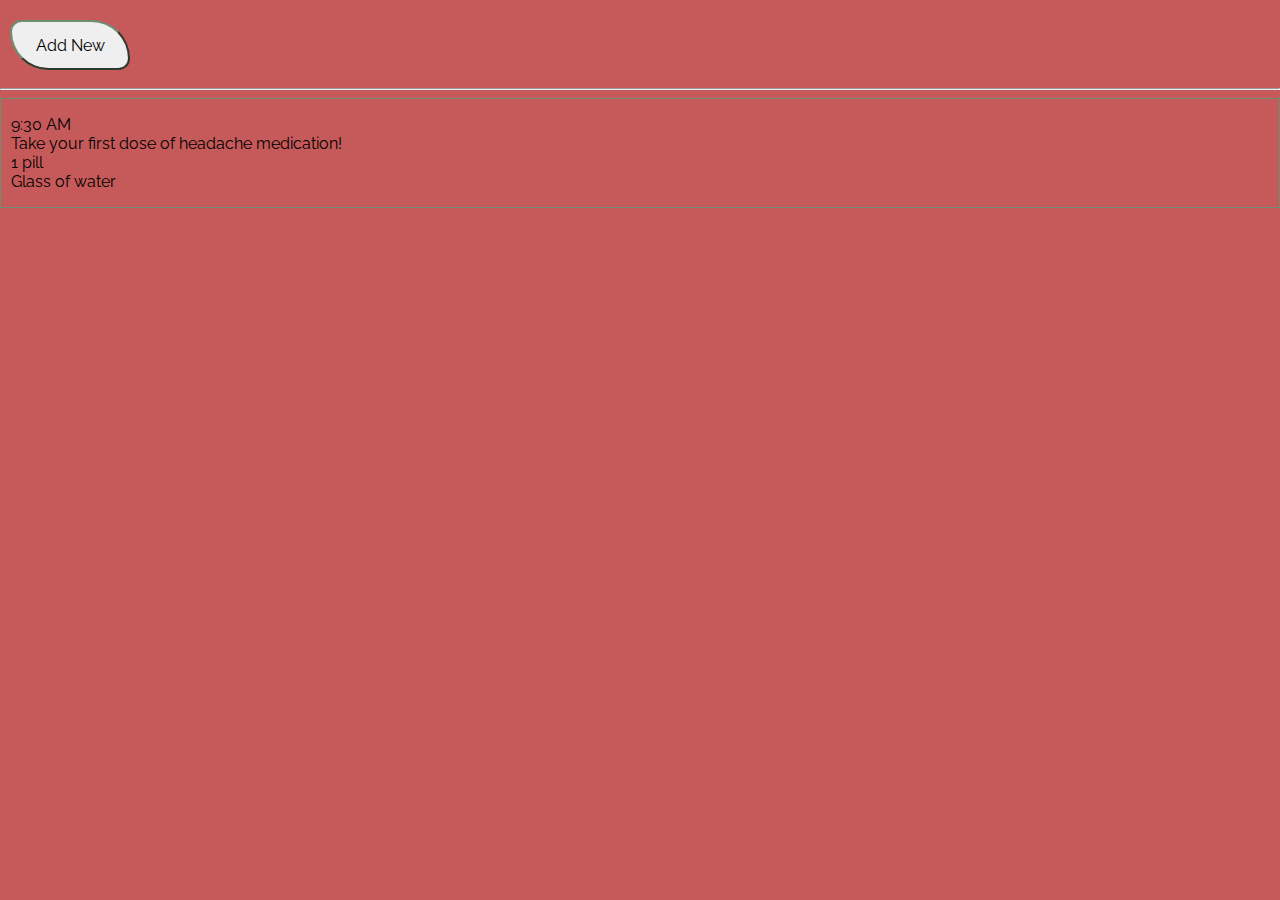
<file: meds.html>
<!DOCTYPE html>
<html lang="en">
<head>
    <title>MedMe</title>
    <!-- META -->
    <meta charset="utf-8">
    <meta name="viewport" content="initial-scale=1.0, user-scalable=no, width=device-width, maximum-scale=1.0" />
    <meta name="apple-mobile-web-app-capable" content="yes" />
    <meta name="apple-mobile-web-app-status-bar-style" content="black" />
    
    <!-- CSS -->
    <link rel="stylesheet" href="normalize.css">
    <link rel="stylesheet" href="style.css">
    <link href="https://fonts.googleapis.com/css?family=Raleway" rel="stylesheet">

    
    <!--ICONS-->
    
    <link rel="apple-touch-icon" sizes="180x180" href="/images/apple-touch-icon.png">
    <link rel="manifest" href="/images/manifest.json">
    <link rel="mask-icon" href="/images/safari-pinned-tab.svg" color="#5bbad5">
    <meta name="theme-color" content="#ffffff">

</head>
<body onload="pageSetUp(); readData();">
    
    <div class="wrapper">     
       
        <button type="button" name="list_btn" class="medButton" id="list_btn" onclick="jmp2LocalPage('index.html')">Add New</button>
              <hr>
               
        <div class="box1">
            <p>
            9:30 AM <br> 
            Take your first dose of headache medication! <br>
            1 pill <br>
            Glass of water
            </p>
        </div>
                
<!--
        <form>
              <div id="displayMeds">
                <hr>
                <p>
                  Name of Med: <br> <input type="text" name="medName" id="medName" placeholder="Med Name">
                </p>
                <p name="textdisplayed" id="textdisplayed">
                    
                </p>
                <p>
                  Quantity: <br> <input type="number" name="quantity" id="quantity" value="1">
                </p>
                <p>
                  Amount Taken Per Day: <br> <input type="number" name="amount" id="amount" value="1">
                </p>
                <p>
                  What Time(s)?: <br> <input type="time" name="times" id="times" value="1" >
                </p>
                Taken with?: <br>
                <input type="checkbox" name="food" value="food"> Food<br>
                <input type="checkbox" name="water" value="food"> Water 
                <p>
                  Special Instructions: <br> <input type="text" name="inst" id="inst" placeholder="">
                </p>

                <hr>
              </div>
            </form>        
-->

    </div>
    <!-- JAVASCRIPT-->
  <script src="main.js"></script>
  
</body>
</html>
</file>
<file: style.css>
body {
/*  background-color: #ffffff;*/
    font-family: 'Raleway', sans-serif;
    background-color: #CDE6F5;
    padding-top: 10px;
}

#wrapper {
  width: 320px;
  margin: 10px auto;
  -webkit-user-select: none;
}

#display {
  width: 320px;
  height: 320px;
/*  background-color: #e8e6e6;*/
}
.box1 {

    border: 1px solid #6B8F71;
    padding-left: 10px;
}

button {
    border-radius: 15px 50px;
    border-color: #6B8F71;
    width: 120px;
    height: 50px; 
}
.medButton{
    margin: 10px;
}
.bottombutton {
    margin: 5px;
}

input {
    border: 1px solid #6B8F71;
}

#result {
  font-size: 190px;
  padding-left: 50px;
  padding-top: 50px;
}

#wgf {
  margin: 20px auto;
  text-align: center;
}

#wgf_btn {
  width: 250px;
}

#gather, #displayMeds {
  margin: 20px auto;
  text-align: center;

}
#list_btn {
}

#hm_result {
  width: 40px;
}

#ndx_result {
  width: 40px;
}

#widescreen {
  width: 480px;
  margin: 85px auto;
  text-align: center;
  color: #ffffff;
  -webkit-user-select: none;
  display: none;
}


@media only screen and (orientation:portrait) {
  body {
    background-color: #ffffff;
  }
  #wrapper {
    display: block;
  }
  #widescreen {
    display: none;
  }
}

@media only screen and (orientation:landscape) {
  body {
    background-color: #c65a5a;
  }
  #wrapper {
    display: none;
  }
  #widescreen {
    display: block;
  }
}
</file>
